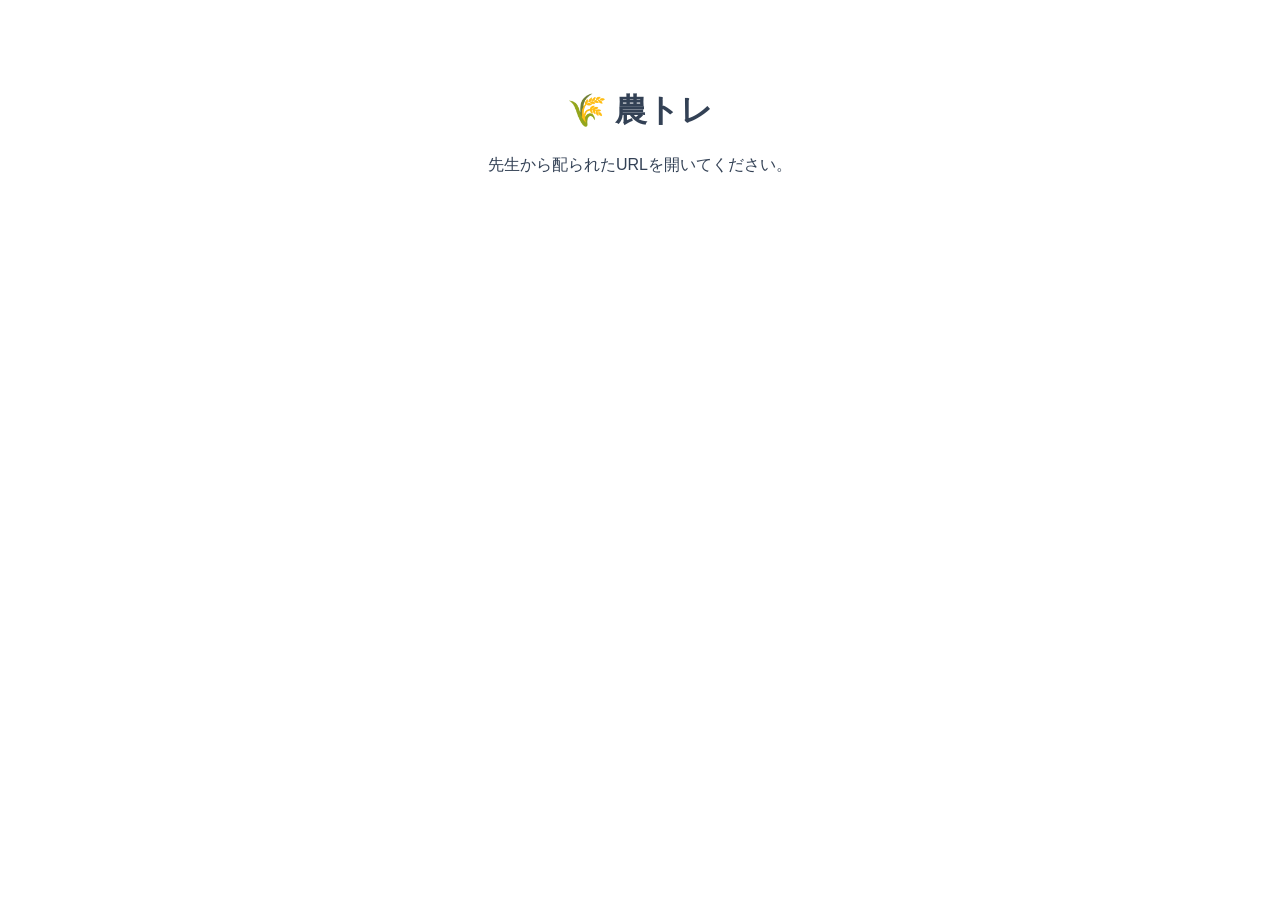
<file: index.html>
<!DOCTYPE html>
<html lang="ja">
<head><meta charset="UTF-8"><meta name="viewport" content="width=device-width, initial-scale=1"><title>農トレ</title></head>
<body style="font-family: sans-serif; text-align: center; padding: 60px 16px; color: #334155;">
  <h1>🌾 農トレ</h1>
  <p>先生から配られたURLを開いてください。</p>
</body>
</html>
</file>
